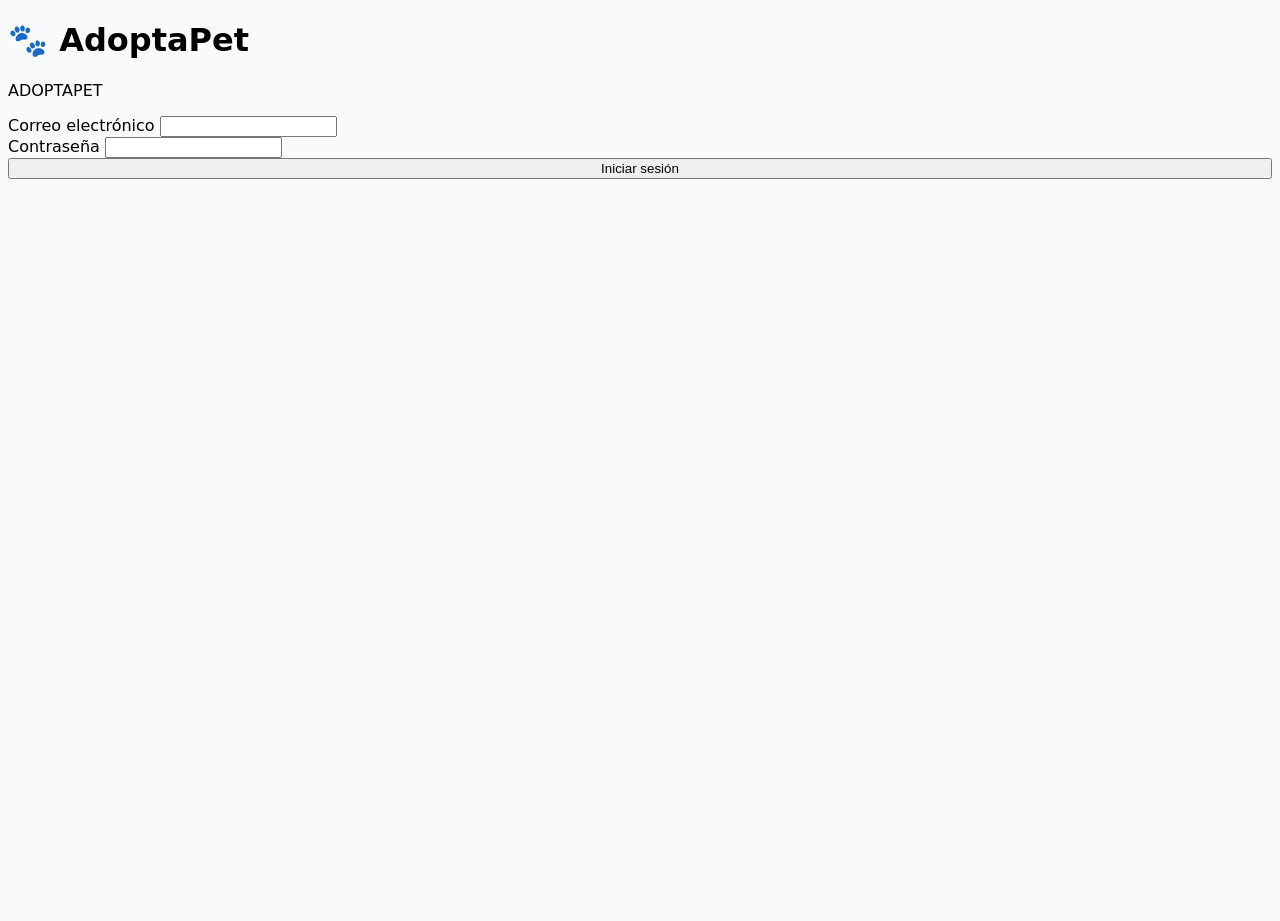
<file: frontend/index.html>
<!DOCTYPE html>
<html lang="es">

<head>

    <meta charset="UTF-8">

    <meta
        name="viewport"
        content="width=device-width, initial-scale=1.0"
    >

    <title>AdoptaPet - Login</title>

    <link
        rel="stylesheet"
        href="css/style.css"
    >

</head>

<body>

<div class="login-page">

    <div class="login-card">

        <div class="logo">

            <h1>🐾 AdoptaPet</h1>

            <p>
                ADOPTAPET
            </p>

        </div>


        <div id="message" class="message"></div>


        <form id="loginForm">

            <div class="form-group">

                <label for="correo">
                    Correo electrónico
                </label>

                <input
                    type="email"
                    id="correo"
                    required
                >

            </div>


            <div class="form-group">

                <label for="password">
                    Contraseña
                </label>

                <input
                    type="password"
                    id="password"
                    required
                >

            </div>


            <button
                type="submit"
                class="btn btn-primary"
                style="width:100%;"
            >
                Iniciar sesión
            </button>

        </form>

    </div>

</div>


<script src="js/config.js"></script>
<script src="js/auth.js"></script>
<script src="js/common.js"></script>


<script>

const form =
    document.getElementById("loginForm");

form.addEventListener(
    "submit",
    async function(event) {

        event.preventDefault();

        const correo =
            document.getElementById("correo")
                .value.trim();

        const password =
            document.getElementById("password")
                .value;

        try {

            const response =
                await fetch(
                    API.USUARIOS + "/login",
                    {
                        method: "POST",

                        headers: {
                            "Content-Type":
                                "application/json"
                        },

                        body: JSON.stringify({
                            correo,
                            password
                        })
                    }
                );

            const data =
                await response.json();

            if (!response.ok) {

                throw new Error(
                    data.error ||
                    "Credenciales inválidas."
                );

            }

            saveAuth(data);

            window.location.href =
                "dashboard.html";

        } catch (error) {

            showMessage(
                error.message,
                "error"
            );

        }

    }
);

</script>

</body>
</html>
</file>
<file: frontend/css/style.css>
/* Dashboard styles for AdoptaPet */
:root{
  --bg-app: #f8fafc;
  --sidebar-bg: #0d1b2a; /* deep blue/dark */
  --emerald: #10b981; /* accent */
  --card-bg: #ffffff;
  --muted: #6b7280;
}
html,body{height:100%;}
body{background:var(--bg-app);font-family:Inter,system-ui,-apple-system,"Segoe UI",Roboto,'Helvetica Neue',Arial;}
.app-shell{min-height:100vh}

/* Sidebar */
.sidebar{width:260px;min-width:260px;background:var(--sidebar-bg);color:#e6eef6}
.sidebar .sidebar-brand{border-bottom:1px solid rgba(255,255,255,0.03)}
.sidebar .nav-link{color:rgba(255,255,255,0.85);padding:.65rem .9rem;border-radius:.45rem}
.sidebar .nav-link:hover{background:rgba(255,255,255,0.03);text-decoration:none}
.sidebar .nav-link.active{background:linear-gradient(90deg, rgba(16,185,129,0.12), transparent);color:#fff}
.sidebar .text-emerald{color:var(--emerald)}
.sidebar-footer{border-top:1px solid rgba(255,255,255,0.03)}

/* Main area */
.main{min-height:100vh;background:transparent}
.topbar{background:transparent}
.topbar .btn{border-radius:8px}
.content{background:var(--bg-app);min-height:calc(100vh - 64px);}

/* Cards */
.card{background:var(--card-bg);border-radius:12px;border:0;box-shadow:0 6px 18px rgba(13,27,42,0.06)}
.card .card-img-top{border-top-left-radius:12px;border-top-right-radius:12px;height:200px;object-fit:cover;background:#f3f4f6}
.badge-available{background:linear-gradient(90deg,#059669,#10b981);color:#fff}
.badge-locked{background:#94a3b8;color:#07203b}

/* Pet cards: layout consistente para evitar espacios vacíos masivos */
.pet-card{height:100%;display:flex;flex-direction:column}
.pet-card .card-body{flex:1 1 auto}
.pet-card .card-title{max-width:100%}
.pet-card .pet-description{
  display:-webkit-box;-webkit-line-clamp:2;-webkit-box-orient:vertical;
  overflow:hidden;min-height:2.6em;color:#475569;
}
.pet-badges{display:flex;flex-wrap:wrap;gap:.35rem}
.badge.pet-badge{background:#eef2f7;color:#334155;font-weight:500;padding:.35em .6em}
.view-grid{align-items:stretch}
.view-grid .pet-card{margin:0}

/* Barra de filtros del catálogo */
.filter-bar{display:flex;flex-wrap:wrap;gap:.6rem}
.filter-bar select{max-width:220px}

/* Empty states (rutas protegidas, catálogo vacío, etc.) */
.empty-state{padding:3rem 1.5rem;background:var(--card-bg);border-radius:12px;box-shadow:0 6px 18px rgba(13,27,42,0.06)}
.empty-state .empty-state-icon{font-size:2.6rem;color:var(--muted);margin-bottom:.75rem}

/* Donaciones: montos rápidos y nota de pasarela */
.quick-amounts{display:flex;gap:.5rem;flex-wrap:wrap}
.quick-amount-btn.active{background:var(--emerald);color:#fff;border-color:var(--emerald)}
.payment-note{background:#f0fdf4;border:1px solid #bbf7d0;color:#166534;border-radius:8px;padding:.6rem .9rem;font-size:.9rem}

/* Eventos: contenedor del calendario */
#events-calendar{min-height:200px}
#events-calendar .fc{font-family:inherit}
#events-calendar .fc-daygrid-day.fc-day-today{background:rgba(16,185,129,0.08)}
#events-calendar .fc-event{cursor:pointer}

/* Utilities */
.text-muted { color: var(--muted) !important }

/* Responsive: collapse sidebar */
@media (max-width: 768px){
  .sidebar{position:fixed;left:-320px;top:0;bottom:0;z-index:1040;transition:left .18s ease}
  .sidebar.show{left:0}
  .app-shell .main{margin-left:0}
}

/* View containers */
.view-grid{display:grid;grid-template-columns:repeat(auto-fill,minmax(260px,1fr));gap:1rem}
.table-card{background:var(--card-bg);padding:1rem;border-radius:10px}

/* Small adjustments */
.btn-success{background:var(--emerald);border-color:transparent}
.btn-success:hover{background:#059669}

/* Badges de estado (Adopciones) */
.badge-pendiente{background:#fef3c7;color:#92400e}
.badge-aprobado{background:#d1fae5;color:#065f46}
.badge-rechazado{background:#fee2e2;color:#991b1b}
.badge-cancelado{background:#e2e8f0;color:#475569}

/* Lista de Adopciones: tarjetas en vez de filas planas */
.adoption-item{display:flex;justify-content:space-between;align-items:center;gap:1rem;
  background:var(--card-bg);border-radius:10px;padding:.9rem 1.1rem;margin-bottom:.6rem;
  box-shadow:0 2px 8px rgba(13,27,42,0.05)}
.adoption-item .adoption-pet{font-weight:600}
.adoption-item .adoption-meta{color:var(--muted);font-size:.85rem;margin-top:.15rem}

/* Notificaciones: tarjetas con ícono y estado leído/no leído */
.notif-item{display:flex;gap:.85rem;align-items:flex-start;background:var(--card-bg);
  border-radius:10px;padding:.9rem 1.1rem;margin-bottom:.6rem;box-shadow:0 2px 8px rgba(13,27,42,0.05);
  border-left:4px solid transparent;cursor:pointer;transition:background .15s ease}
.notif-item:hover{background:#f8fafc}
.notif-item.unread{border-left-color:var(--emerald)}
.notif-item .notif-icon{font-size:1.2rem;color:var(--emerald);margin-top:.1rem}
.notif-item.read .notif-icon{color:#94a3b8}
.notif-item .notif-msg{font-weight:500}
.notif-item.read .notif-msg{font-weight:400;color:#64748b}
.notif-item .notif-date{color:var(--muted);font-size:.78rem;margin-top:.2rem}
.notif-unread-dot{width:8px;height:8px;border-radius:50%;background:var(--emerald);flex-shrink:0;margin-top:.4rem}

/* Historial de donaciones */
.donation-item{display:flex;justify-content:space-between;align-items:center;gap:1rem;
  background:var(--card-bg);border-radius:10px;padding:.85rem 1.1rem;margin-bottom:.55rem;
  box-shadow:0 2px 8px rgba(13,27,42,0.05)}
.donation-item .donation-amount{font-weight:700;color:#059669}
.donation-item .donation-meta{color:var(--muted);font-size:.85rem}

/* Modal detalle de mascota */
.pet-detail-photo{width:100%;height:260px;object-fit:cover;border-radius:10px;background:#f3f4f6}
.pet-detail-badges{display:flex;flex-wrap:wrap;gap:.4rem;margin:.75rem 0}
</file>
